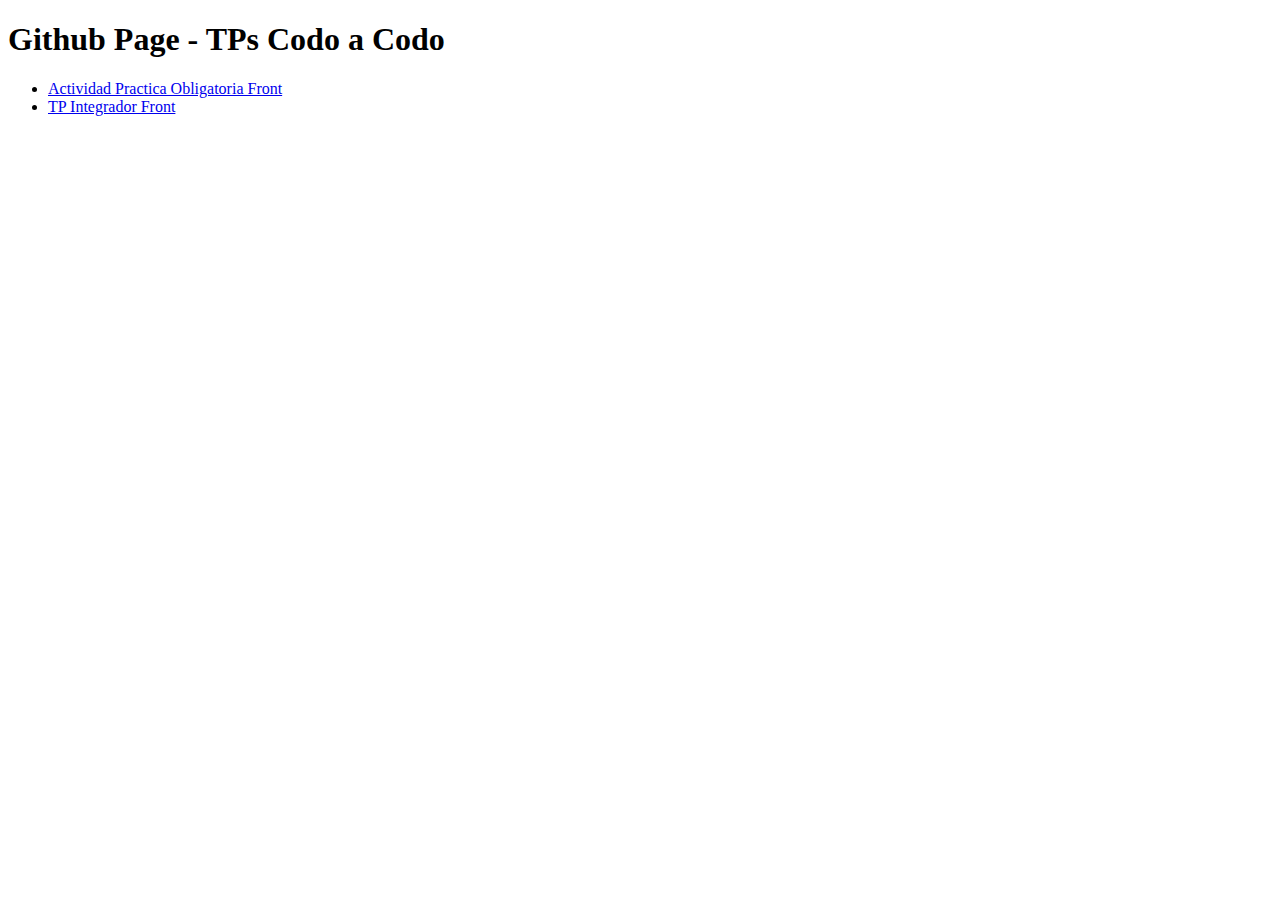
<file: index.html>
<!DOCTYPE html>
<html lang="en">
<head>
	<meta charset="UTF-8">
	<meta http-equiv="X-UA-Compatible" content="IE=edge">
	<meta name="viewport" content="width=device-width, initial-scale=1.0">
	<title>Indice TPs</title>
</head>

<body>
	<header>
		<h1>
			Github Page - TPs Codo a Codo
		</h1>
		<nav>
			<ul>
				<li>
					<a href="./ActPracticaObligatoria/index.html">Actividad Practica Obligatoria Front</a>
				</li>
				<li>
					<a href="./TPIntegrador/index.html">TP Integrador Front</a>
				</li>
			</ul>
		</nav>
	</header>
	<main>
	</main>
</body>
</html>
</file>
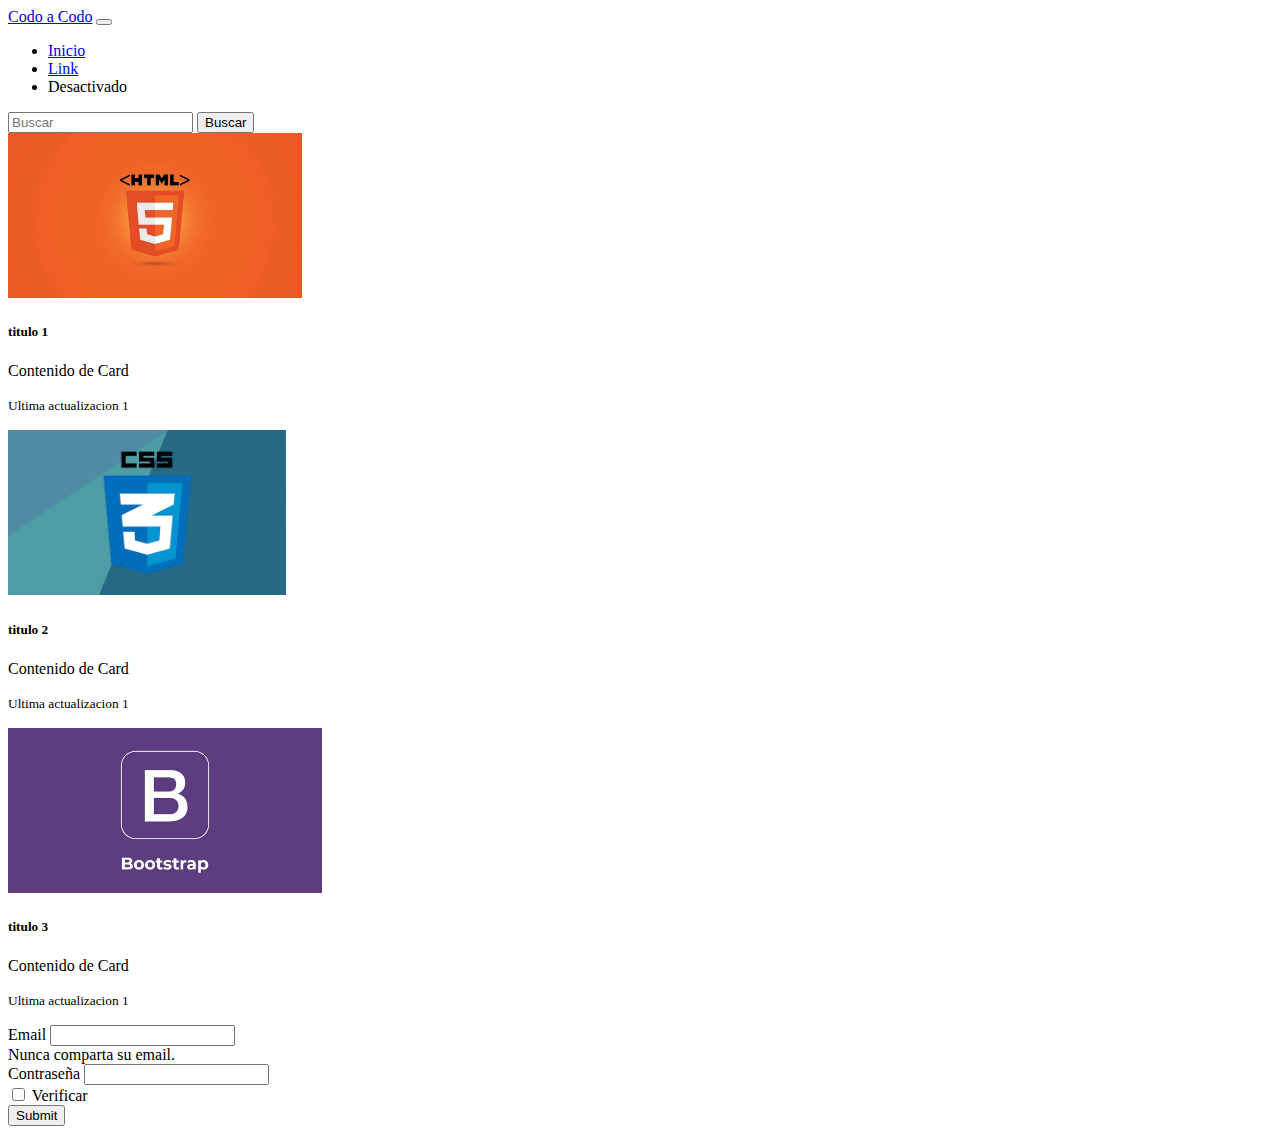
<file: ActPracticaObligatoria/index.html>
<!DOCTYPE html>
<html lang="en">
<head>
  <meta charset="UTF-8">
  <meta http-equiv="X-UA-Compatible" content="IE=edge">
  <meta name="viewport" content="width=device-width, initial-scale=1.0">
  <title>ActividadPracticaObligatoria</title>
  <link href="https://cdn.jsdelivr.net/npm/bootstrap@5.2.1/dist/css/bootstrap.min.css" rel="stylesheet" integrity="sha384-iYQeCzEYFbKjA/T2uDLTpkwGzCiq6soy8tYaI1GyVh/UjpbCx/TYkiZhlZB6+fzT" crossorigin="anonymous">
</head>
<body>
  <header>
    <nav class="navbar navbar-expand-lg bg-light">
      <div class="container-fluid">
        <a class="navbar-brand" href="#">Codo a Codo</a>
        <button class="navbar-toggler" type="button" data-bs-toggle="collapse" data-bs-target="#navbarTogglerDemo02" aria-controls="navbarTogglerDemo02" aria-expanded="false" aria-label="Toggle navigation">
        <span class="navbar-toggler-icon"></span>
        </button>
        <div class="collapse navbar-collapse" id="navbarTogglerDemo02">
        <ul class="navbar-nav me-auto mb-2 mb-lg-0">
          <li class="nav-item">
          <a class="nav-link active" aria-current="page" href="#">Inicio</a>
          </li>
          <li class="nav-item">
          <a class="nav-link" href="#">Link</a>
          </li>
          <li class="nav-item">
          <a class="nav-link disabled">Desactivado</a>
          </li>
        </ul>
        <form class="d-flex" role="search">
          <input class="form-control me-2" type="search" placeholder="Buscar" aria-label="Search">
          <button class="btn btn-outline-success" type="submit">Buscar</button>
        </form>
        </div>
      </div>
    </nav>
  </header>
  <main>
    <section>
      <div class="row justify-content-center">
          <div class="col-sm-12 col-md-12 col-lg-12 col-xl-11 col-xxl-10 card-group">
            <div class="card">
              <img src="./assets/html.webp" class="card-img-top" height="165rem">
              <div class="card-body">
                <h5 class="card-title">titulo 1</h5>
                <p class="card-text">Contenido de Card</p>
                <p class="card-text"><small class="text-muted">Ultima actualizacion 1</small></p>
              </div>
            </div>
            <div class="card">
              <img src="./assets/css.png" class="card-img-top" height="165rem">
              <div class="card-body">
                <h5 class="card-title">titulo 2</h5>
                <p class="card-text">Contenido de Card</p>
                <p class="card-text"><small class="text-muted">Ultima actualizacion 1</small></p>
              </div>
            </div>
            <div class="card">
              <img src="./assets/bootstrap.png" class="card-img-top" height="165rem">
              <div class="card-body">
                <h5 class="card-title">titulo 3</h5>
                <p class="card-text">Contenido de Card</p>
                <p class="card-text"><small class="text-muted">Ultima actualizacion 1</small></p>
              </div>
            </div>
          </div>
      </div>
    </section>
    
    <section>
      <div class="row m-1">
        <div class="col-12 p-2">
          <form>
            <div class="mb-3">
              <label for="exampleInputEmail1" class="form-label">Email</label>
              <input type="email" class="form-control" id="exampleInputEmail1" aria-describedby="emailHelp">
              <div id="emailHelp" class="form-text">Nunca comparta su email.</div>
            </div>
            <div class="mb-3">
              <label for="exampleInputPassword1" class="form-label">Contraseña</label>
              <input type="password" class="form-control" id="exampleInputPassword1">
            </div>
            <div class="mb-3 form-check">
              <input type="checkbox" class="form-check-input" id="exampleCheck1">
              <label class="form-check-label" for="exampleCheck1">Verificar</label>
            </div>
            <button type="submit" class="btn btn-primary">Submit</button>
          </form>
        </div>
      </div>
    </section>
  </main>
</body>
</html>
</file>
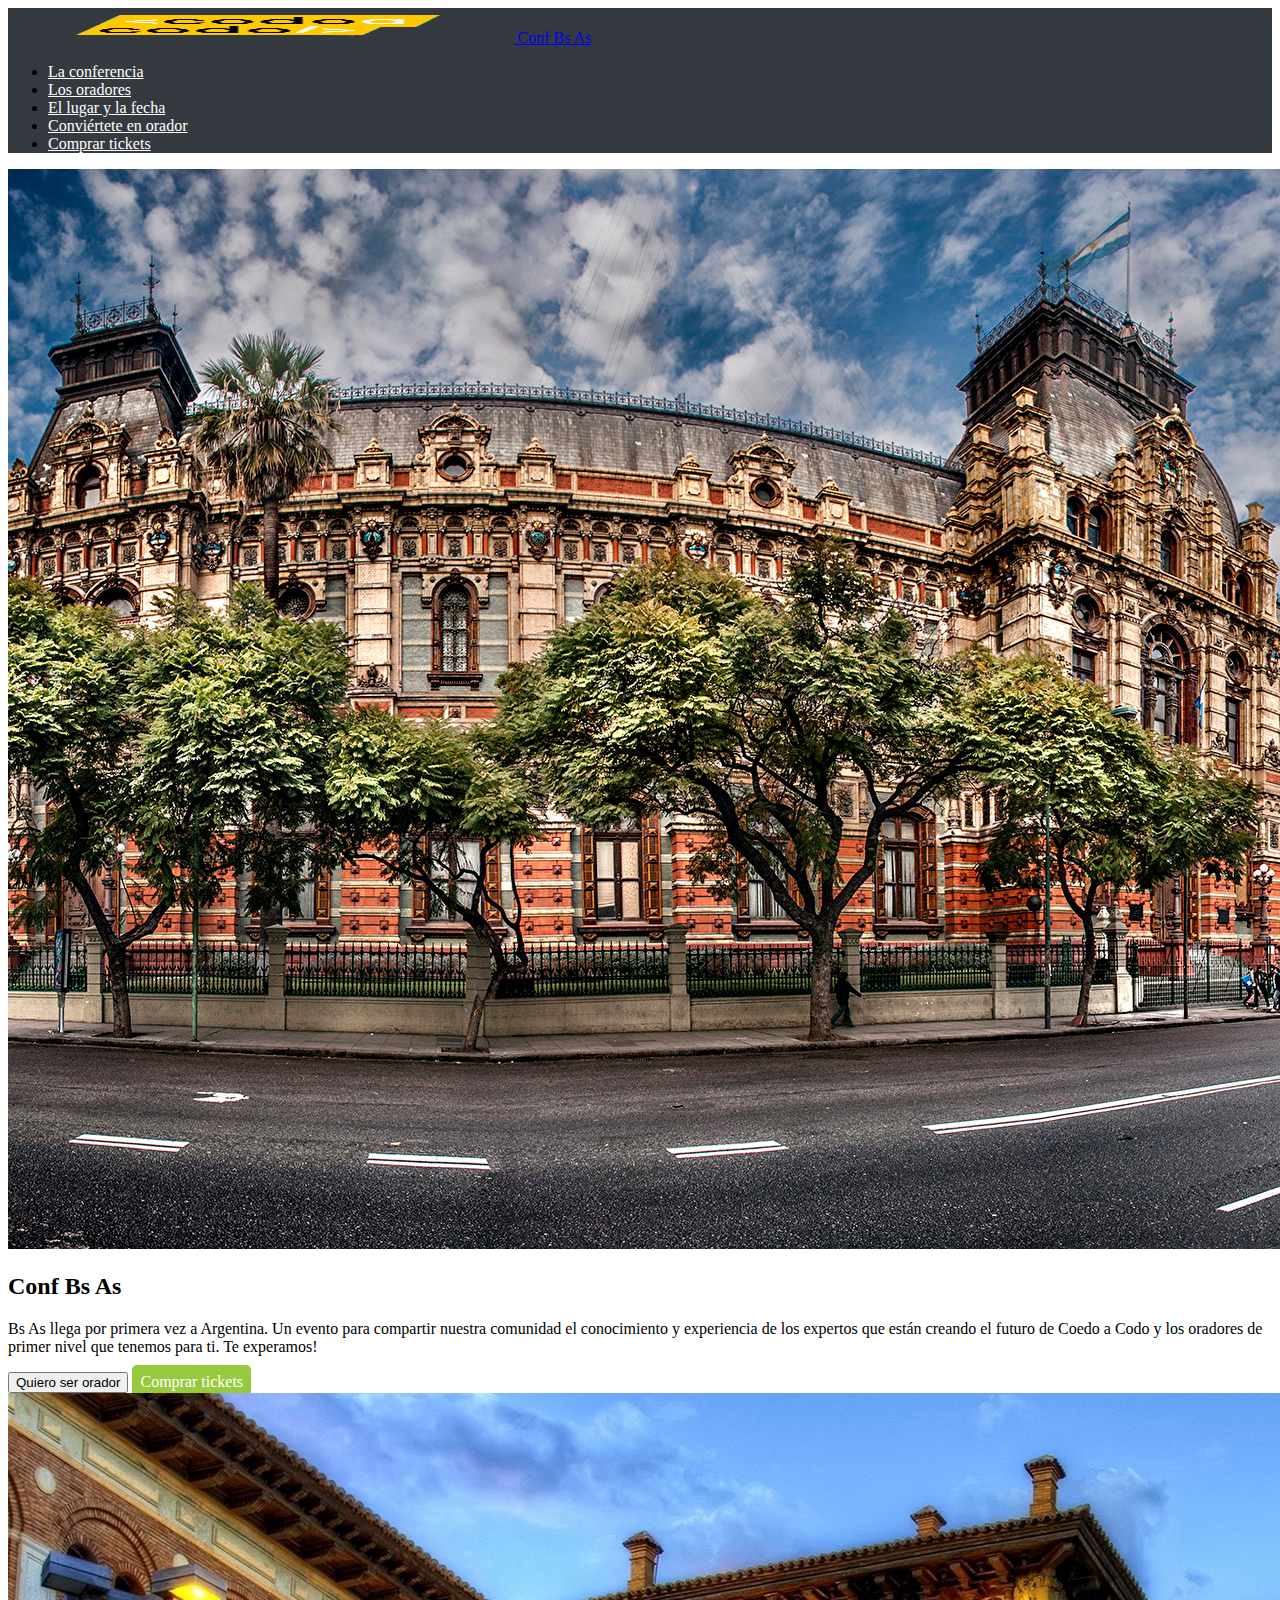
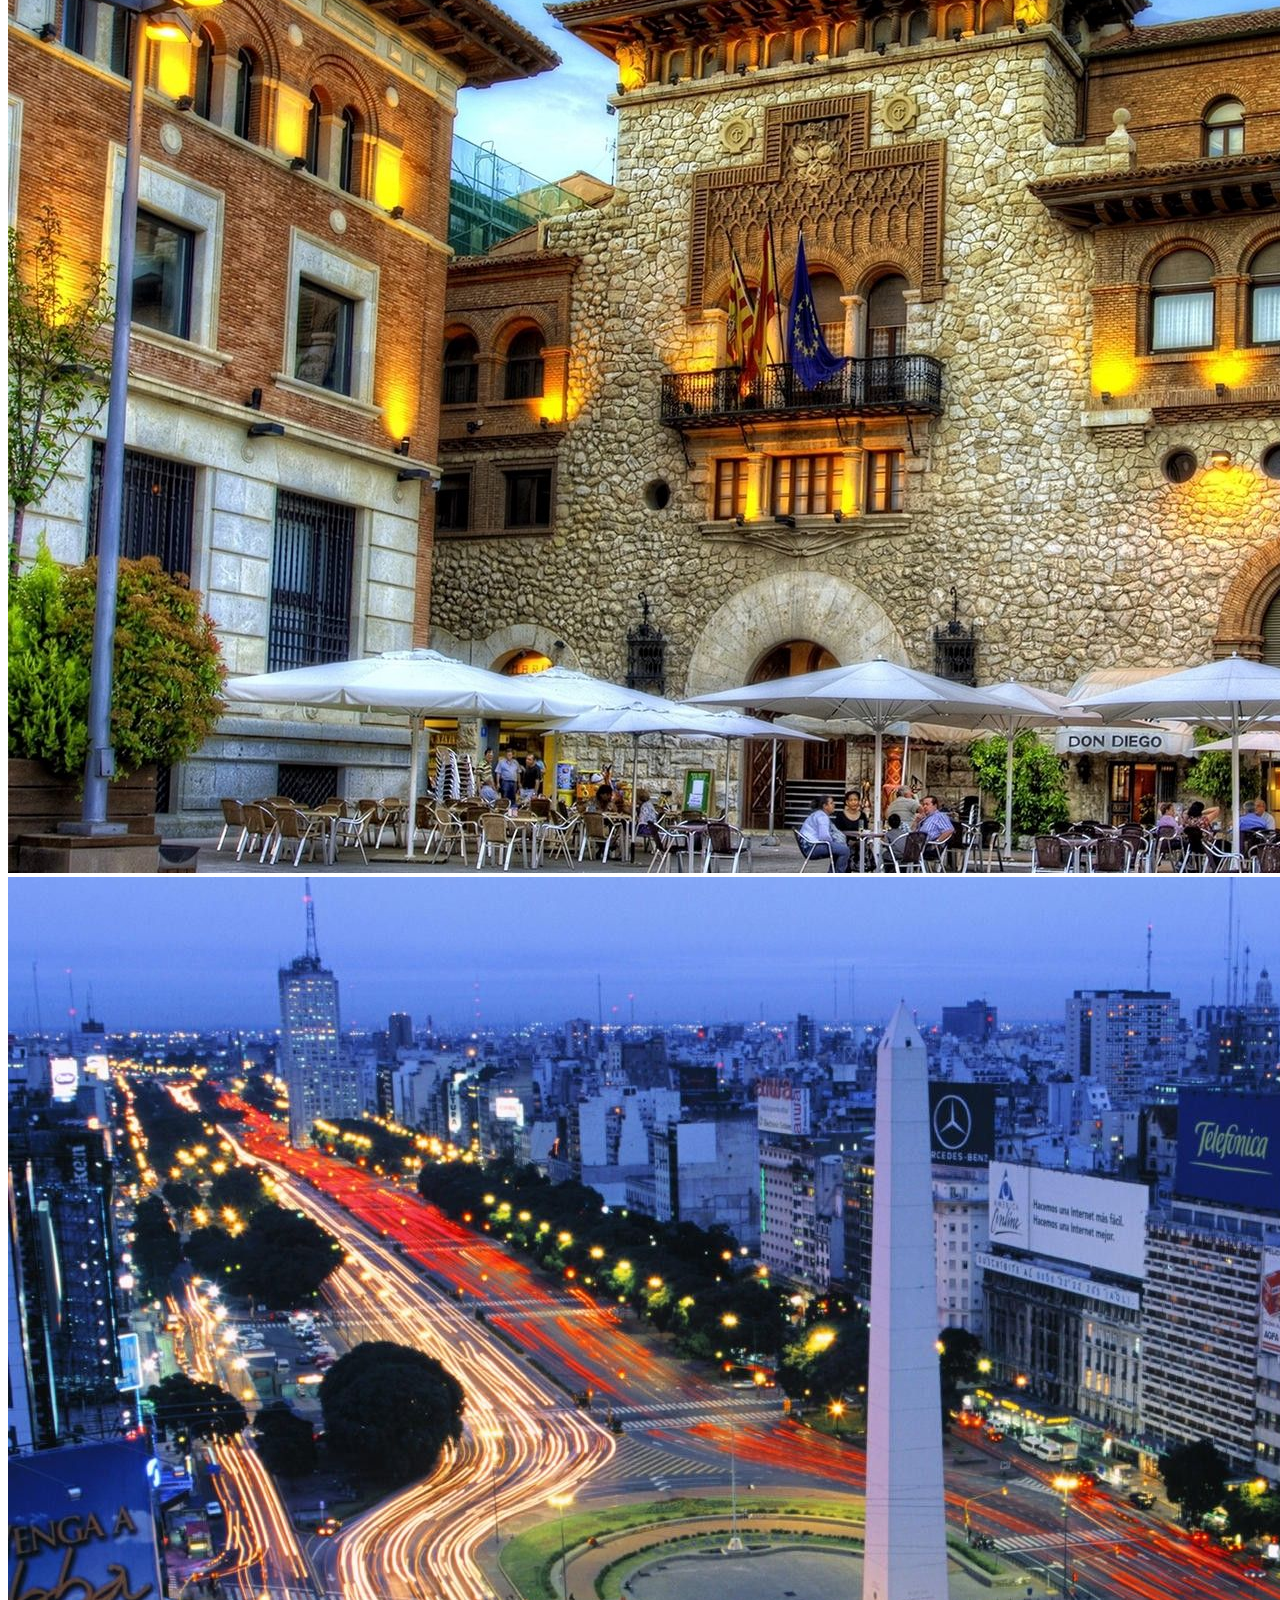
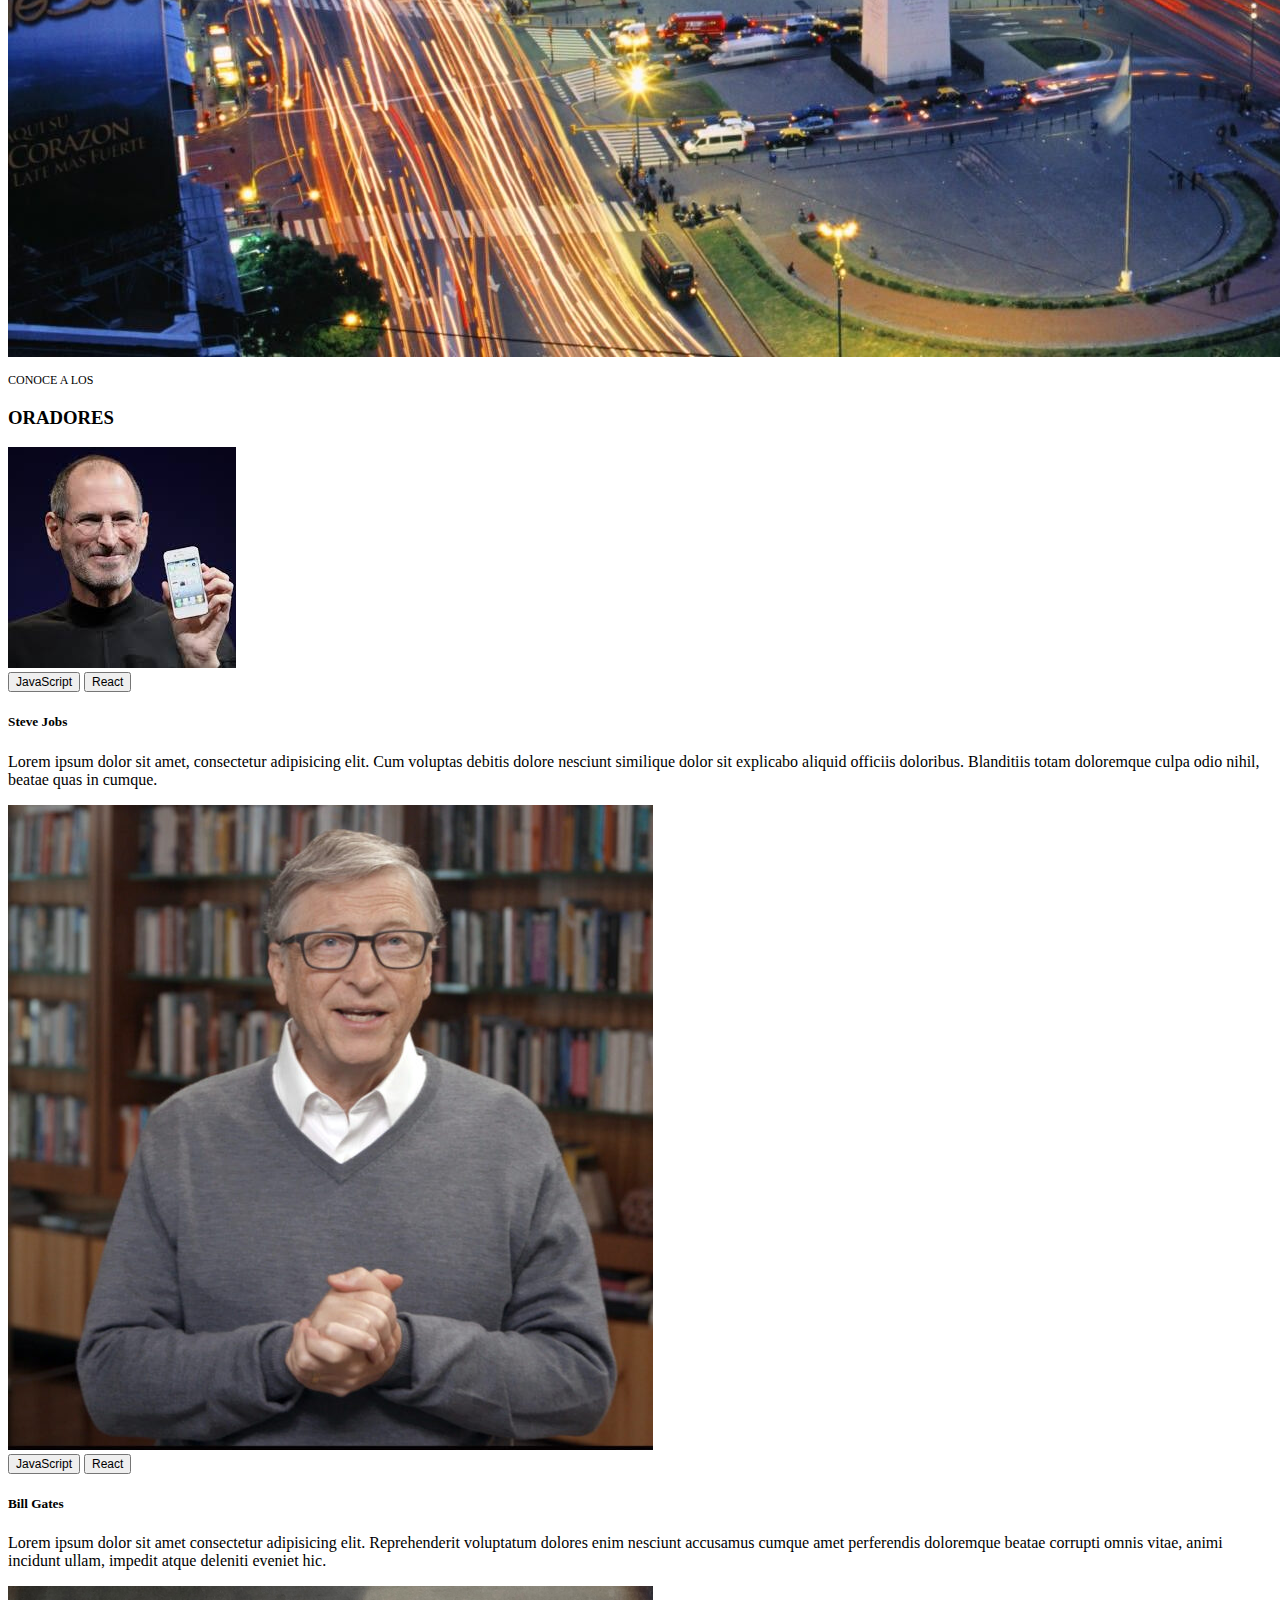
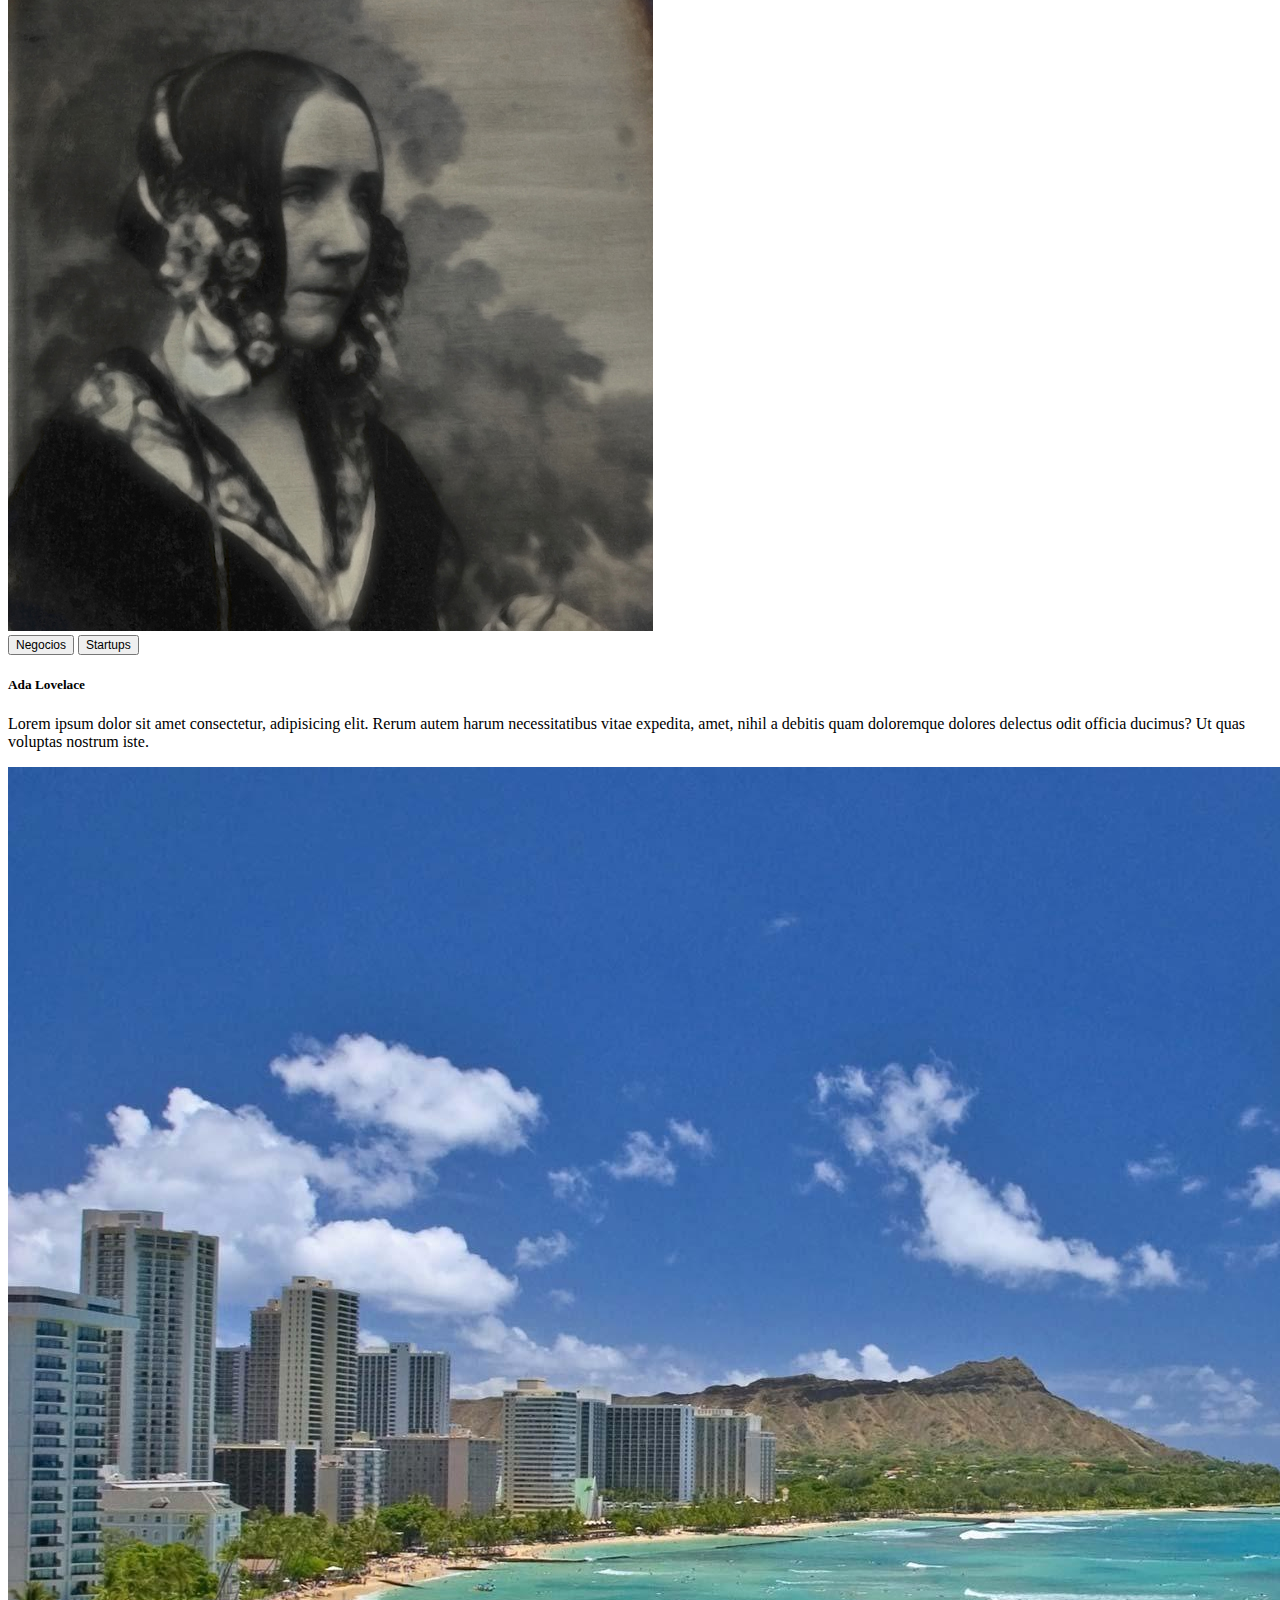
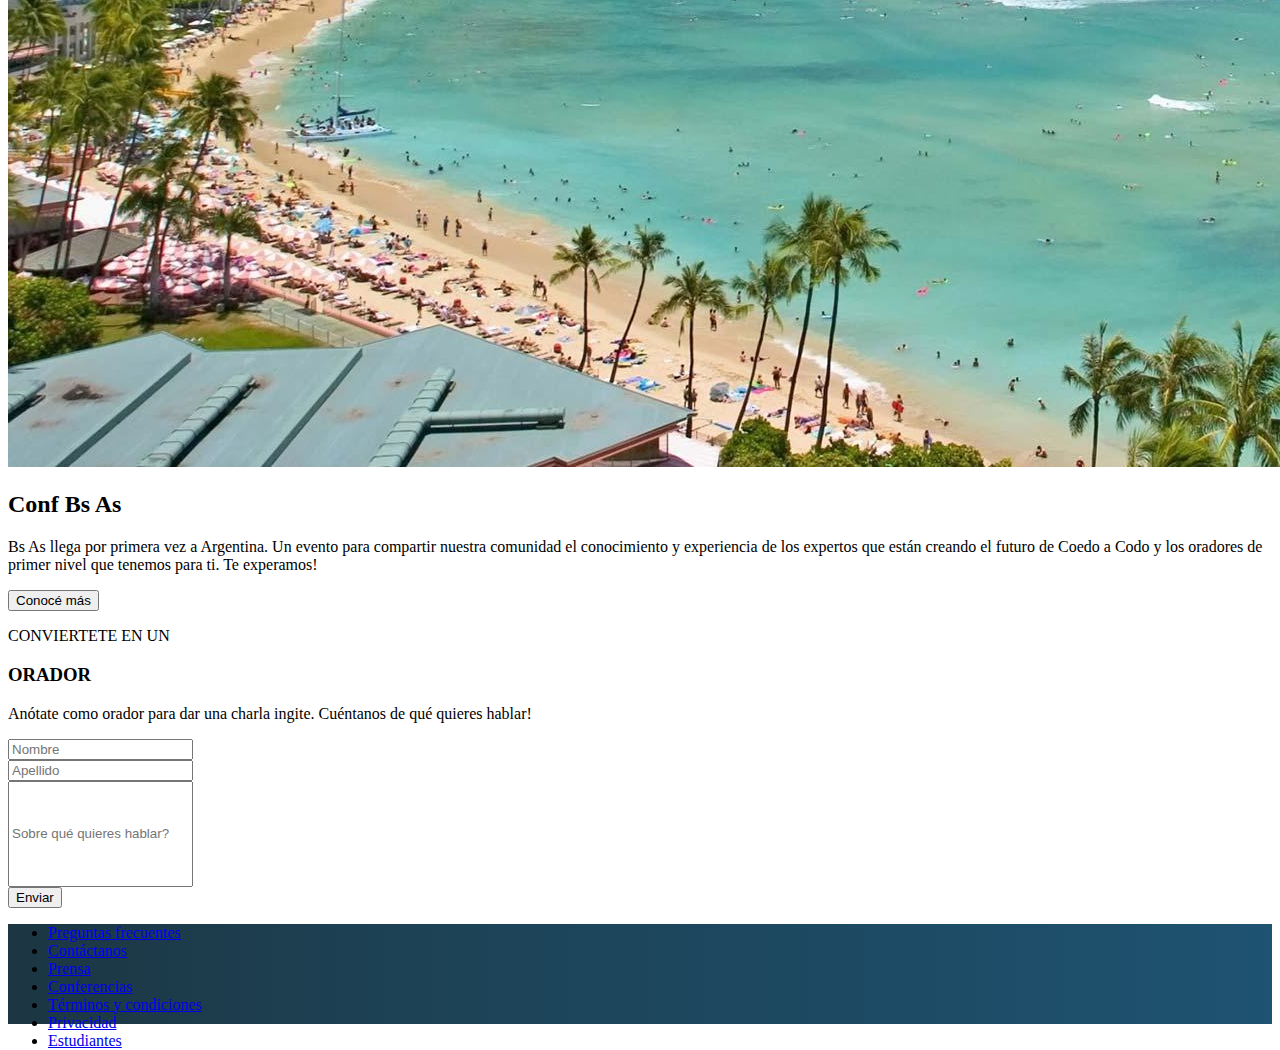
<file: TPIntegrador/index.html>
<!DOCTYPE html>
<html lang="en">
<head>
  <meta charset="UTF-8">
  <meta http-equiv="X-UA-Compatible" content="IE=edge">
  <meta name="viewport" content="width=device-width, initial-scale=1.0">
  <title>TP Integrador Front</title>
  <link href="https://cdn.jsdelivr.net/npm/bootstrap@5.2.1/dist/css/bootstrap.min.css" rel="stylesheet" integrity="sha384-iYQeCzEYFbKjA/T2uDLTpkwGzCiq6soy8tYaI1GyVh/UjpbCx/TYkiZhlZB6+fzT" crossorigin="anonymous">
  <link rel="stylesheet" href="styles/styles.css">
</head>
<body>
  <header>
    <nav class="navbar sticky-top">
      <div class="container-fluid col-sm-12 col-md-12 col-lg-3 col-xl-4 col-xxl-5">
        <a class="navbar-brand text-white" href="#">
          <img src="./assets/codoacodo.png" alt="Logo" width="40%" height="35px" class="d-inline-block align-text-top">
          Conf Bs As
        </a>
      </div>
      <div class="col-sm-12 col-md-12 col-lg-9 col-xl-8 col-xxl-7">
        <ul class="nav justify-content-center">
          <li class="nav-item">
            <a class="nav-link active" aria-current="page" href="#">La conferencia</a>
          </li>
          <li class="nav-item">
            <a class="nav-link text-secondary" href="#oradores">Los oradores</a>
          </li>
          <li class="nav-item">
            <a class="nav-link text-secondary" href="#lugarYFecha">El lugar y la fecha</a>
          </li>
          <li class="nav-item">
            <a class="nav-link text-secondary" href="#ConvertOrador">Conviértete en orador</a>
          </li>
          <li class="nav-item">
            <a class="nav-link text-success" href="comprarTickets.html">Comprar tickets</a>
          </li>
        </ul>
      </div>
    </nav>

    <div id="carouselExampleSlidesOnly" class="carousel slide" data-bs-ride="carousel">
      <div class="carousel-inner bg-black">
        <div class="carousel-item active" data-bs-interval="1000">
          <img src="./assets/ba1.jpg" class="d-block w-100 opacity-50">
          <div class="position-absolute top-50 end-0 translate-middle-y text-white text-end w-50 pe-5">
            <h2>Conf Bs As</h2>
            <p>Bs As llega por primera vez a Argentina. Un evento para compartir nuestra comunidad el conocimiento y experiencia de los expertos que están creando el futuro de Coedo a Codo y los oradores de primer nivel que tenemos para ti. Te experamos!</p>
            <button type="button" class="btn btn-outline-light me-1">Quiero ser orador</button>
            <a class="btnType1" href="comprarTickets.html">Comprar tickets</a>
          </div>
        </div>
        <div class="carousel-item" data-bs-interval="1000">
          <img src="./assets/ba2.jpg" class="d-block w-100 opacity-50">
        </div>
        <div class="carousel-item" data-bs-interval="1000">
          <img src="./assets/ba3.jpg" class="d-block w-100 opacity-50">
        </div>
      </div>
    </div>
  </header>

  <main>
    <section id="oradores">
      <div class="row m-5 mt-1">
        <div class="col-12 d-flex justify-content-center">
          <p class="m-0" style="font-size: 0.75rem;">CONOCE A LOS</p>
        </div>
        <div class="col-12 d-flex justify-content-center">
          <h3>ORADORES</h3>
        </div>
        <div>
          <div class="row row-cols-1 row-cols-md-3 g-4">
            <div class="col">
              <div class="card h-100">
                <img src="./assets/steve.jpg" class="card-img-top" alt="...">
                <div class="card-body">
                  <div class="d-felx">
                    <button type="button" class="btn btn-warning p-0 fw-bold" style="font-size: 0.75rem;">JavaScript</button>
                    <button type="button" class="btn btn-info p-0 fw-bold text-white" style="font-size: 0.75rem;">React</button>
                  </div>
                  <h5 class="card-title">Steve Jobs</h5>
                  <p class="card-text">Lorem ipsum dolor sit amet, consectetur adipisicing elit. Cum voluptas debitis dolore nesciunt similique dolor sit explicabo aliquid officiis doloribus. Blanditiis totam doloremque culpa odio nihil, beatae quas in cumque.</p>
                </div>
              </div>
            </div>
            <div class="col">
              <div class="card h-100">
                <img src="./assets/bill.jpg" class="card-img-top" alt="...">
                <div class="card-body">
                  <div class="d-felx">
                    <button type="button" class="btn btn-warning p-0 fw-bold" style="font-size: 0.75rem;">JavaScript</button>
                    <button type="button" class="btn btn-info p-0 fw-bold text-white" style="font-size: 0.75rem;">React</button>
                  </div>
                  <h5 class="card-title">Bill Gates</h5>
                  <p class="card-text">Lorem ipsum dolor sit amet consectetur adipisicing elit. Reprehenderit voluptatum dolores enim nesciunt accusamus cumque amet perferendis doloremque beatae corrupti omnis vitae, animi incidunt ullam, impedit atque deleniti eveniet hic.</p>
                </div>
              </div>
            </div>
            <div class="col">
              <div class="card h-100">
                <img src="./assets/ada.jpeg" class="card-img-top" alt="...">
                <div class="card-body">
                  <div class="d-felx">
                    <button type="button" class="btn btn-secondary p-0 fw-bold" style="font-size: 0.75rem;">Negocios</button>
                    <button type="button" class="btn btn-danger p-0 fw-bold text-white" style="font-size: 0.75rem;">Startups</button>
                  </div>
                  <h5 class="card-title">Ada Lovelace</h5>
                  <p class="card-text">Lorem ipsum dolor sit amet consectetur, adipisicing elit. Rerum autem harum necessitatibus vitae expedita, amet, nihil a debitis quam doloremque dolores delectus odit officia ducimus? Ut quas voluptas nostrum iste.</p>
                </div>
              </div>
            </div>
          </div>
        </div>
      </div>
    </section>

    <section id="lugarYFecha">
      <div class="row">
        <div class="col-md-6 col-lg-6 col-xl-7 col-xxl-8 p-0">
          <img src="./assets/honolulu.jpg" class="card-img-top" alt="...">
        </div>
        <div class="col-md-6 col-lg-6 col-xl-5 col-xxl-4 bg-secondary">
          <div class="text-white p-2">
            <h2>Conf Bs As</h2>
            <p>Bs As llega por primera vez a Argentina. Un evento para compartir nuestra comunidad el conocimiento y experiencia de los expertos que están creando el futuro de Coedo a Codo y los oradores de primer nivel que tenemos para ti. Te experamos!</p>
            <button type="button" class="btn btn-outline-light me-1">Conocé más</button>
          </div>
        </div>
      </div>
    </section>

    <section id="ConvertOrador">
      <div class="col-12 d-flex justify-content-center mt-4">
        <p class="m-0">CONVIERTETE EN UN</p>
      </div>
      <div class="col-12 d-flex justify-content-center">
        <h3>ORADOR</h3>
      </div>
      <div class="col-12 d-flex justify-content-center">
        <p class="m-0">Anótate como orador para dar una charla ingite. Cuéntanos de qué quieres hablar!</p>
      </div>

      <form class="row g-3">
        <div class="col-md-6">
          <input type="text" class="form-control" id="nombre" placeholder="Nombre">
        </div>
        <div class="col-md-6">
          <input type="text" class="form-control" id="apellido" placeholder="Apellido">
        </div>
        <div class="col-md-12">
          <input type="text" class="form-control" placeholder="Sobre qué quieres hablar?" style="height: 100px;">
        </div>
        <div class="col-12">
          <button type="submit" class="btn btn-success w-100">Enviar</button>
        </div>
      </form>
    </section>
    <section class="mt-3">
      <footer class="foot">
        <div class="col-12 align-content-center" style="height: 100px;">
          <ul class="nav justify-content-center h-100">
            <li class="nav-item">
              <a class="nav-link text-white mt-4" aria-current="page" href="#">Preguntas frecuentes</a>
            </li>
            <li class="nav-item">
              <a class="nav-link text-white mt-4" href="#oradores">Contáctanos</a>
            </li>
            <li class="nav-item">
              <a class="nav-link text-white mt-4" href="#lugarYFecha">Prensa</a>
            </li>
            <li class="nav-item">
              <a class="nav-link text-white mt-4" href="#ConvertOrador">Conferencias</a>
            </li>
            <li class="nav-item">
              <a class="nav-link text-white mt-4" href="#">Términos y condiciones</a>
            </li>
            <li class="nav-item">
              <a class="nav-link text-white mt-4" href="#">Privacidad</a>
            </li>
            <li class="nav-item">
              <a class="nav-link text-white mt-4" href="#">Estudiantes</a>
            </li>
          </ul>
        </div>
      </footer>
    </section>
  </main>
</body>
</html>
</file>
<file: TPIntegrador/styles/styles.css>
nav {
	background-color: #343a40!important;
}

nav ul li a{
	color: white!important;
}

footer {
	background: rgb(28,54,67);
background: linear-gradient(90deg, rgba(28,54,67,1) 0%, rgba(29,66,85,1) 31%, rgba(29,73,98,1) 64%, rgba(30,83,113,1) 100%);
}

footer ul li{
	display: flexbox;
	align-content: center;
	justify-content: center;
}

.btnType1 {
    background-color: #97c93e;
    text-decoration: none;
    color: rgb(255, 255, 255);
    border-radius: 5px;
    padding: 8px;
}
</file>
